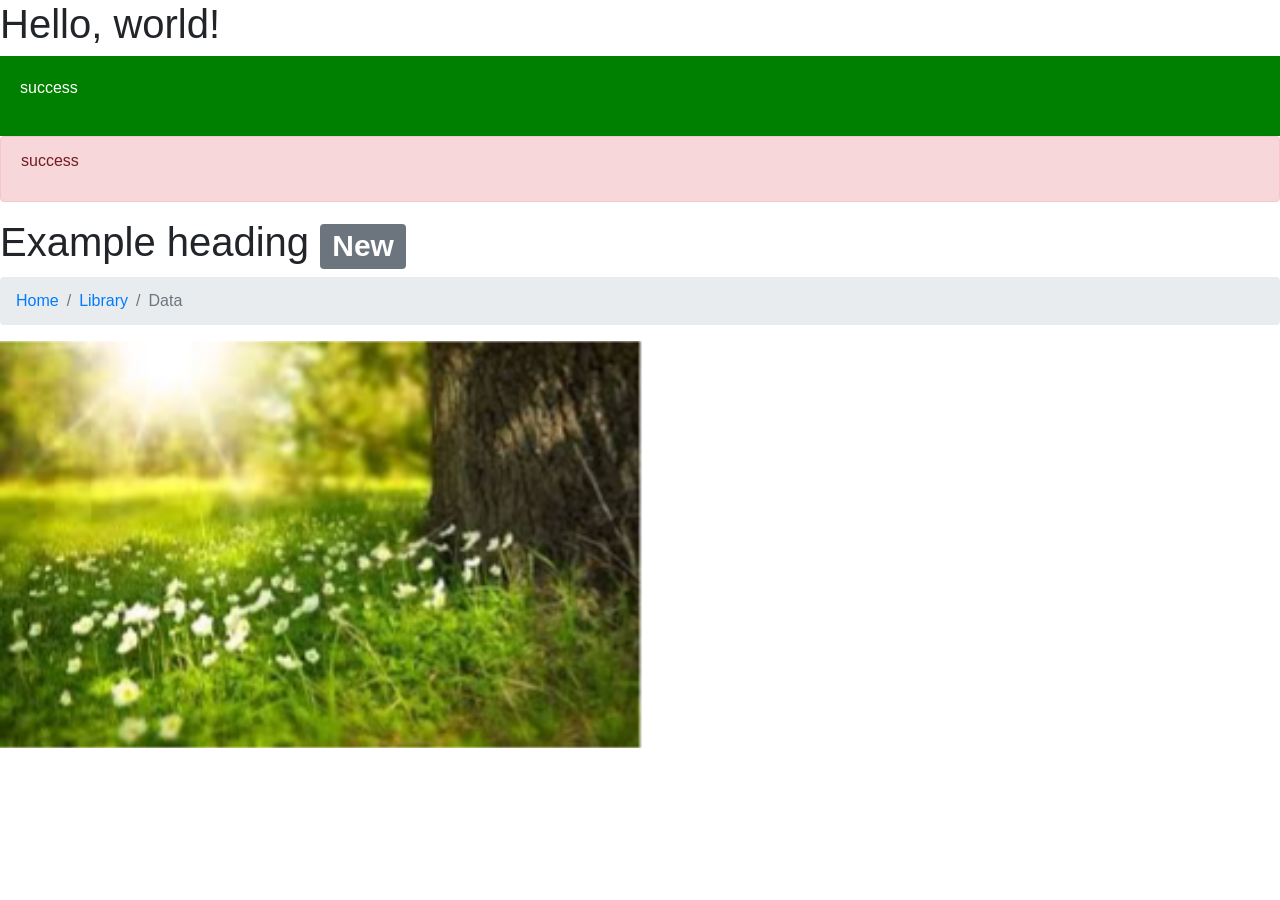
<file: day1/task1/index.html>
<!doctype html>
<html lang="en">
  <head>
    <!-- Required meta tags -->
    <meta charset="utf-8">
    <meta name="viewport" content="width=device-width, initial-scale=1, shrink-to-fit=no">

    <!-- Bootstrap CSS -->
    <link rel="stylesheet" href="https://maxcdn.bootstrapcdn.com/bootstrap/4.0.0/css/bootstrap.min.css" integrity="sha384-Gn5384xqQ1aoWXA+058RXPxPg6fy4IWvTNh0E263XmFcJlSAwiGgFAW/dAiS6JXm" crossorigin="anonymous">

    <title>Hello, world!</title>
  </head>
  <body>
    <h1>Hello, world!</h1>
    <div class="alertsuccess" style="background:green; padding:20px; color:white;">
       <p>success</p>
    </div>
    <div class="alert alert-danger">
       <p>success</p>
    </div>
    <h1>Example heading <span class="badge badge-secondary">New</span></h1>

    <nav aria-label="breadcrumb">
  <ol class="breadcrumb">
    <li class="breadcrumb-item"><a href="#">Home</a></li>
    <li class="breadcrumb-item"><a href="#">Library</a></li>
    <li class="breadcrumb-item active" aria-current="page">Data</li>
  </ol>
</nav>


<div id="carouselExampleSlidesOnly" class="carousel slide" data-ride="carousel">
  <div class="carousel-inner">
    <div class="carousel-item active">
      <img class="d-block w-50" src="image1.jpg" alt="First slide">
    </div>
    <div class="carousel-item">
      <img class="d-block w-50" src="image2.jpg" alt="Second slide">
    </div>
    <div class="carousel-item">
      <img class="d-block w-50" src="image3.jpg" alt="Third slide">
    </div>
  </div>
</div>


    <!-- Optional JavaScript -->
    <!-- jQuery first, then Popper.js, then Bootstrap JS -->
    <script src="https://code.jquery.com/jquery-3.2.1.slim.min.js" integrity="sha384-KJ3o2DKtIkvYIK3UENzmM7KCkRr/rE9/Qpg6aAZGJwFDMVNA/GpGFF93hXpG5KkN" crossorigin="anonymous"></script>
    <script src="https://cdnjs.cloudflare.com/ajax/libs/popper.js/1.12.9/umd/popper.min.js" integrity="sha384-ApNbgh9B+Y1QKtv3Rn7W3mgPxhU9K/ScQsAP7hUibX39j7fakFPskvXusvfa0b4Q" crossorigin="anonymous"></script>
    <script src="https://maxcdn.bootstrapcdn.com/bootstrap/4.0.0/js/bootstrap.min.js" integrity="sha384-JZR6Spejh4U02d8jOt6vLEHfe/JQGiRRSQQxSfFWpi1MquVdAyjUar5+76PVCmYl" crossorigin="anonymous"></script>
  </body>
</html>
</file>
